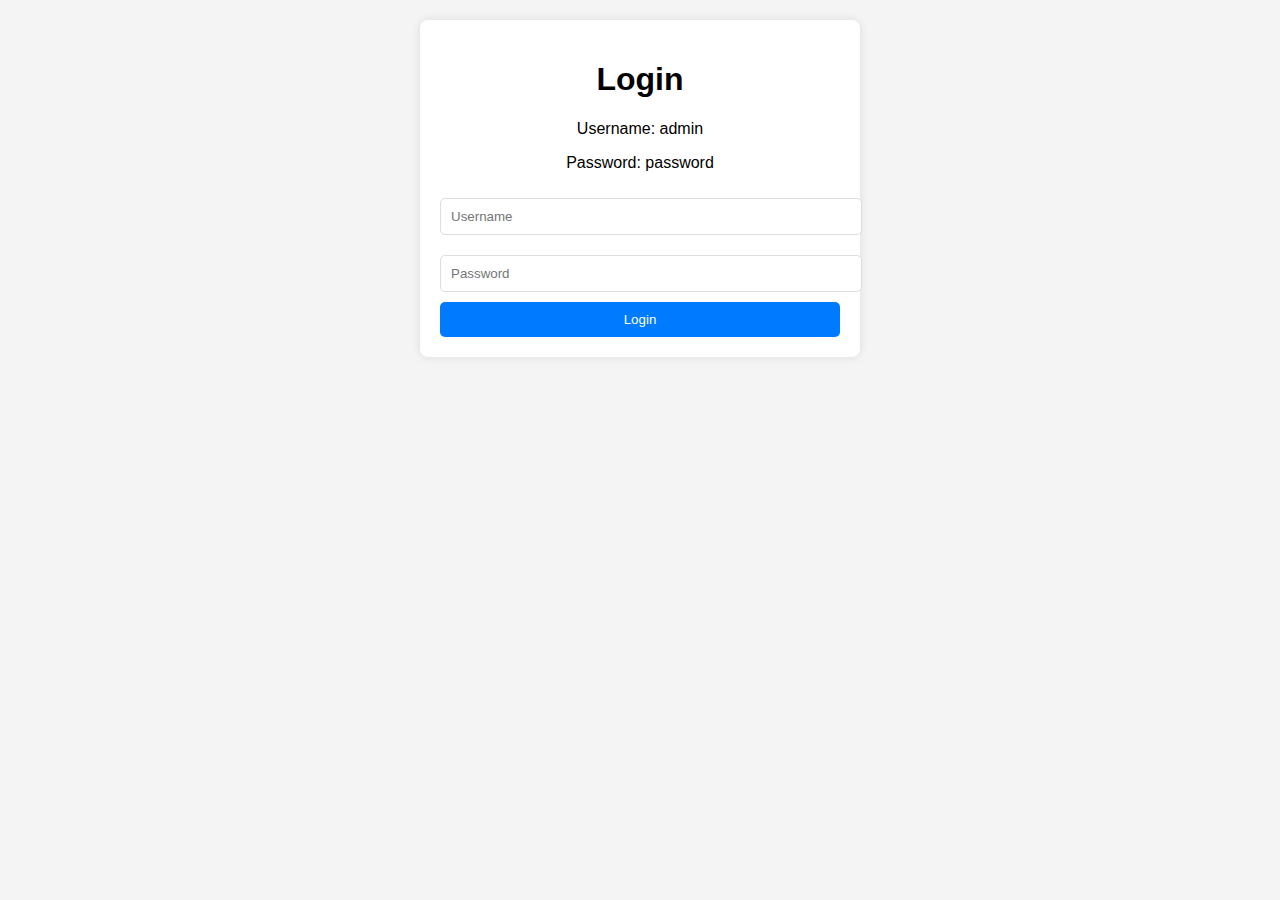
<file: index.html>
<!DOCTYPE html>
<html lang="en">
<head>
    <meta charset="UTF-8">
    <meta name="viewport" content="width=device-width, initial-scale=1.0">
    <title>Login - Attendance System</title>
    <style>
        body {
            font-family: Arial, sans-serif;
            margin: 20px;
            background-color: #f4f4f4;
        }
        .container {
            max-width: 400px;
            margin: auto;
            background: white;
            padding: 20px;
            border-radius: 8px;
            box-shadow: 0 0 10px rgba(0, 0, 0, 0.1);
            text-align: center;
        }
        h1 {
            text-align: center;
        }
        input {
            width: 100%;
            padding: 10px;
            margin: 10px 0;
            border: 1px solid #ddd;
            border-radius: 5px;
        }
        button {
            width: 100%;
            background-color: #007bff;
            color: white;
            padding: 10px;
            border: none;
            border-radius: 5px;
            cursor: pointer;
        }
        button:hover {
            background-color: #0056b3;
        }
    </style>
</head>
<body>
    <div class="container">
        <h1>Login</h1>
        <p>Username: admin</p>
        <p>Password: password</p>
        <form onsubmit="return loginUser()">
            <input type="text" id="username" placeholder="Username" required>
            <input type="password" id="password" placeholder="Password" required>
            <button type="submit">Login</button>
        </form>
    </div>

    <script>
        function loginUser() {
            let username = document.getElementById("username").value;
            let password = document.getElementById("password").value;
            
            if (username === "admin" && password === "password") {
                window.location.href = "Home.html";
            } else {
                alert("Invalid credentials! Try again.");
            }
            return false;
        }
    </script>
</body>
</html>
</file>
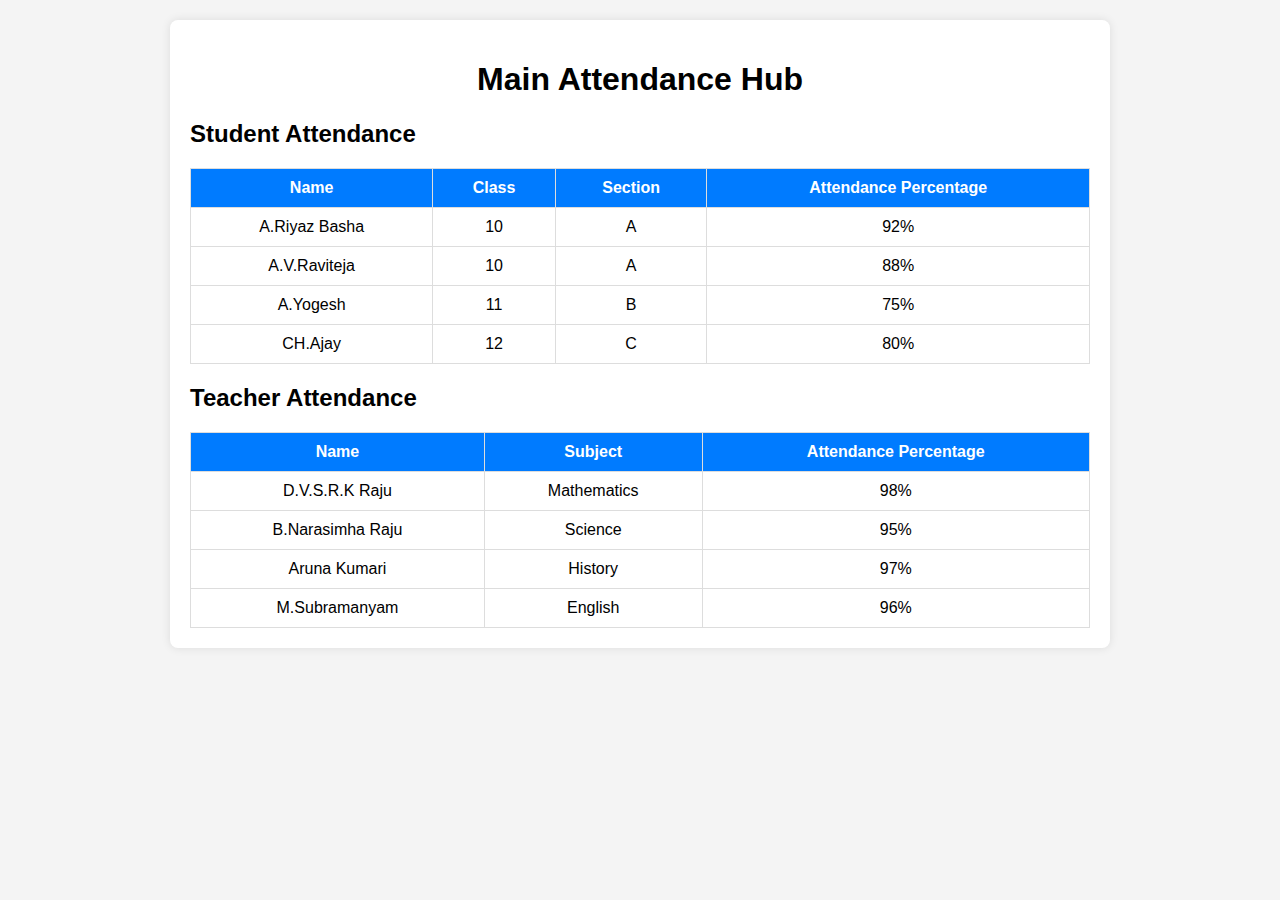
<file: attendance_hub.html>
<!DOCTYPE html>
<html lang="en">
<head>
    <meta charset="UTF-8">
    <meta name="viewport" content="width=device-width, initial-scale=1.0">
    <title>Main Attendance Hub</title>
    <style>
        body {
            font-family: Arial, sans-serif;
            margin: 20px;
            background-color: #f4f4f4;
        }
        .container {
            max-width: 900px;
            margin: auto;
            background: white;
            padding: 20px;
            border-radius: 8px;
            box-shadow: 0 0 10px rgba(0, 0, 0, 0.1);
        }
        h1 {
            text-align: center;
        }
        table {
            width: 100%;
            border-collapse: collapse;
            margin-top: 20px;
        }
        th, td {
            border: 1px solid #ddd;
            padding: 10px;
            text-align: center;
        }
        th {
            background-color: #007bff;
            color: white;
        }
    </style>
</head>
<body>
    <div class="container">
        <h1>Main Attendance Hub</h1>
        <h2>Student Attendance</h2>
        <table>
            <thead>
                <tr>
                    <th>Name</th>
                    <th>Class</th>
                    <th>Section</th>
                    <th>Attendance Percentage</th>
                </tr>
            </thead>
            <tbody>
                <tr>
                    <td>A.Riyaz Basha</td>
                    <td>10</td>
                    <td>A</td>
                    <td class="percentage">92%</td>
                </tr>
                <tr>
                    <td>A.V.Raviteja</td>
                    <td>10</td>
                    <td>A</td>
                    <td class="percentage">88%</td>
                </tr>
                <tr>
                    <td>A.Yogesh</td>
                    <td>11</td>
                    <td>B</td>
                    <td class="percentage">75%</td>
                </tr>
                <tr>
                    <td>CH.Ajay</td>
                    <td>12</td>
                    <td>C</td>
                    <td class="percentage">80%</td>
                </tr>
            </tbody>
        </table>
        
        <h2>Teacher Attendance</h2>
        <table>
            <thead>
                <tr>
                    <th>Name</th>
                    <th>Subject</th>
                    <th>Attendance Percentage</th>
                </tr>
            </thead>
            <tbody>
                <tr>
                    <td>D.V.S.R.K Raju</td>
                    <td>Mathematics</td>
                    <td class="percentage">98%</td>
                </tr>
                <tr>
                    <td>B.Narasimha Raju</td>
                    <td>Science</td>
                    <td class="percentage">95%</td>
                </tr>
                <tr>
                    <td>Aruna Kumari</td>
                    <td>History</td>
                    <td class="percentage">97%</td>
                </tr>
                <tr>
                    <td>M.Subramanyam</td>
                    <td>English</td>
                    <td class="percentage">96%</td>
                </tr>
            </tbody>
        </table>
    </div>
</body>
</html>
</file>
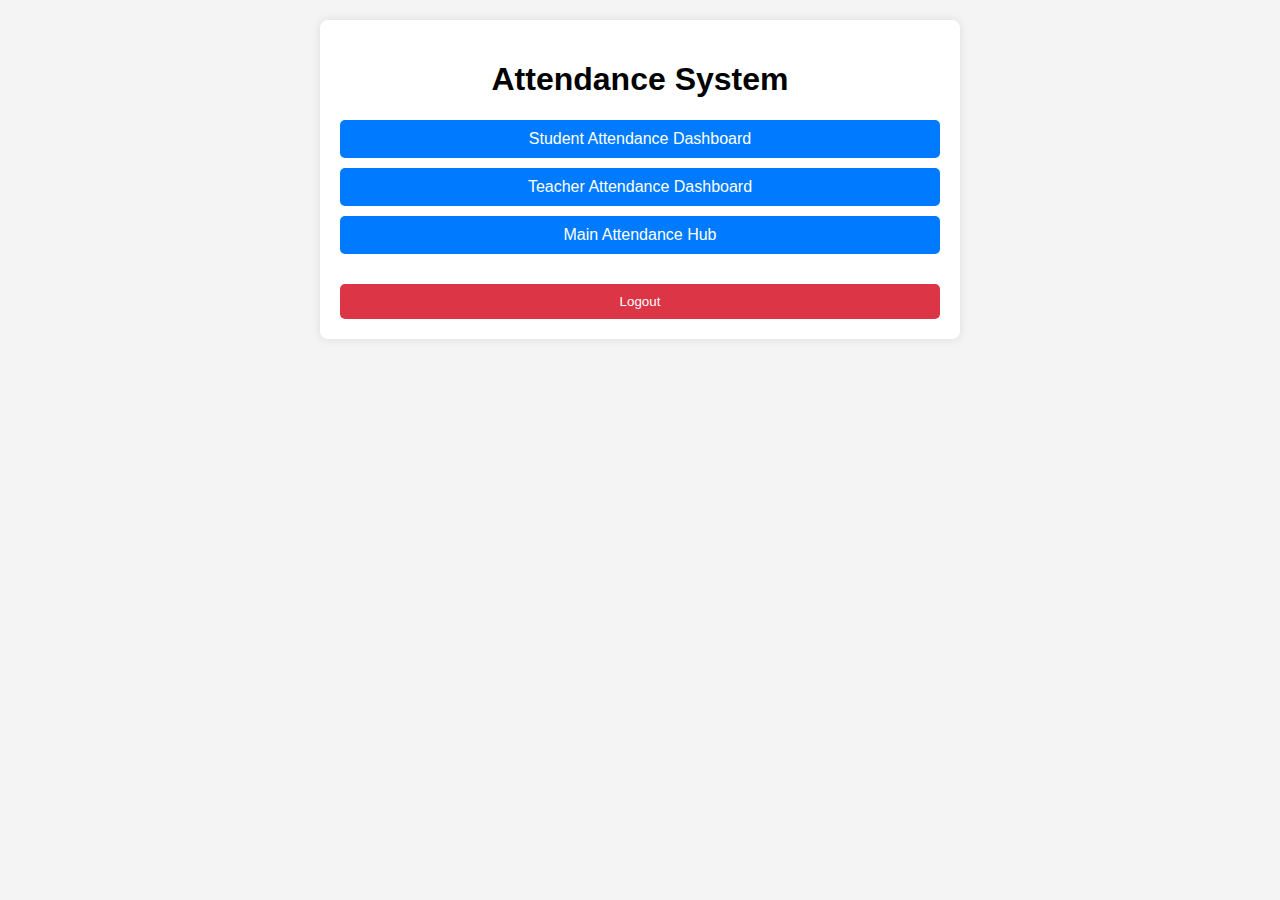
<file: Home.html>
<!DOCTYPE html>
<html lang="en">
<head>
    <meta charset="UTF-8">
    <meta name="viewport" content="width=device-width, initial-scale=1.0">
    <title>Attendance System</title>
    <style>
        body {
            font-family: Arial, sans-serif;
            margin: 20px;
            background-color: #f4f4f4;
        }
        .container {
            max-width: 600px;
            margin: auto;
            background: white;
            padding: 20px;
            border-radius: 8px;
            box-shadow: 0 0 10px rgba(0, 0, 0, 0.1);
            text-align: center;
        }
        h1 {
            text-align: center;
        }
        .nav {
            display: flex;
            flex-direction: column;
            gap: 10px;
            margin-top: 20px;
        }
        .nav a, .logout-btn {
            display: block;
            background-color: #007bff;
            color: white;
            padding: 10px;
            border-radius: 5px;
            text-decoration: none;
            text-align: center;
            cursor: pointer;
        }
        .nav a:hover, .logout-btn:hover {
            background-color: #0056b3;
        }
        .logout-btn {
            background-color: #dc3545;
            margin-top: 20px;
            border: none;
        }
        .logout-btn:hover {
            background-color: #c82333;
        }
    </style>
</head>
<body>
    <div class="container">
        <h1>Attendance System</h1>
        <div class="nav">
            <a href="student_dashboard.html">Student Attendance Dashboard</a>
            <a href="teacher_dashboard.html">Teacher Attendance Dashboard</a>
            <a href="attendance_hub.html">Main Attendance Hub</a>
            <button class="logout-btn" onclick="logout()">Logout</button>
        </div>
    </div>

    <script>
        function logout() {
            window.location.href = "index.html";
        }
    </script>
</body>
</html>
</file>
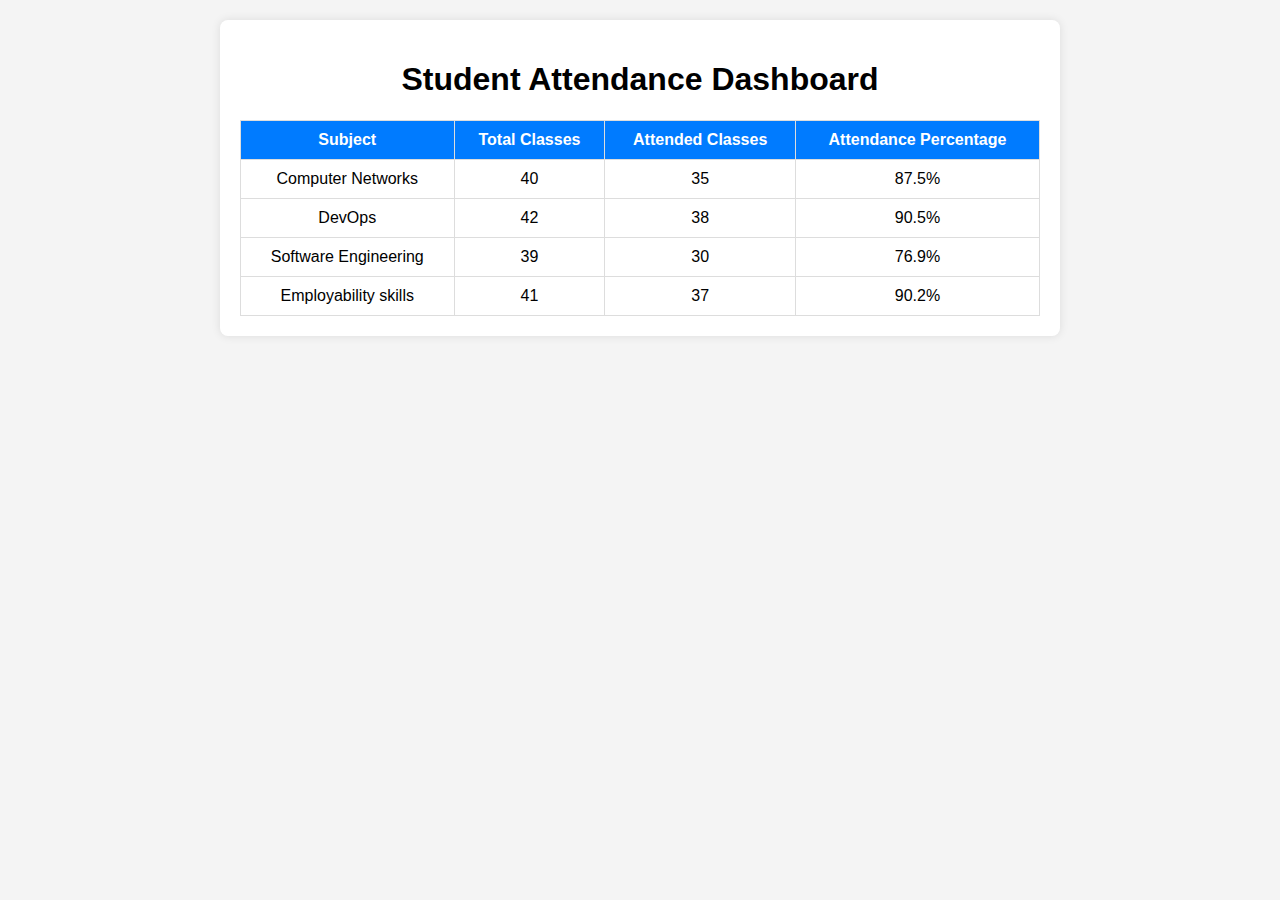
<file: student_dashboard.html>
<!DOCTYPE html>
<html lang="en">
<head>
    <meta charset="UTF-8">
    <meta name="viewport" content="width=device-width, initial-scale=1.0">
    <title>Student Attendance Dashboard</title>
    <style>
        body {
            font-family: Arial, sans-serif;
            margin: 20px;
            background-color: #f4f4f4;
        }
        .container {
            max-width: 800px;
            margin: auto;
            background: white;
            padding: 20px;
            border-radius: 8px;
            box-shadow: 0 0 10px rgba(0, 0, 0, 0.1);
        }
        h1 {
            text-align: center;
        }
        table {
            width: 100%;
            border-collapse: collapse;
            margin-top: 20px;
        }
        th, td {
            border: 1px solid #ddd;
            padding: 10px;
            text-align: center;
        }
        th {
            background-color: #007bff;
            color: white;
        }
        .btn {
            background-color: #28a745;
            color: white;
            border: none;
            padding: 5px 10px;
            cursor: pointer;
            border-radius: 5px;
        }
        .btn:hover {
            background-color: #218838;
        }
    </style>
</head>
<body>
    <div class="container">
        <h1>Student Attendance Dashboard</h1>
        <table>
            <thead>
                <tr>
                    <th>Subject</th>
                    <th>Total Classes</th>
                    <th>Attended Classes</th>
                    <th>Attendance Percentage</th>
                </tr>
            </thead>
            <tbody id="attendanceTable">
                <tr>
                    <td>Computer Networks</td>
                    <td>40</td>
                    <td>35</td>
                    <td class="percentage">87.5%</td>
                </tr>
                <tr>
                    <td>DevOps</td>
                    <td>42</td>
                    <td>38</td>
                    <td class="percentage">90.5%</td>
                </tr>
                <tr>
                    <td>Software Engineering</td>
                    <td>39</td>
                    <td>30</td>
                    <td class="percentage">76.9%</td>
                </tr>
                <tr>
                    <td>Employability skills</td>
                    <td>41</td>
                    <td>37</td>
                    <td class="percentage">90.2%</td>
                </tr>
            </tbody>
        </table>
    </div>
</body>
</html>
</file>
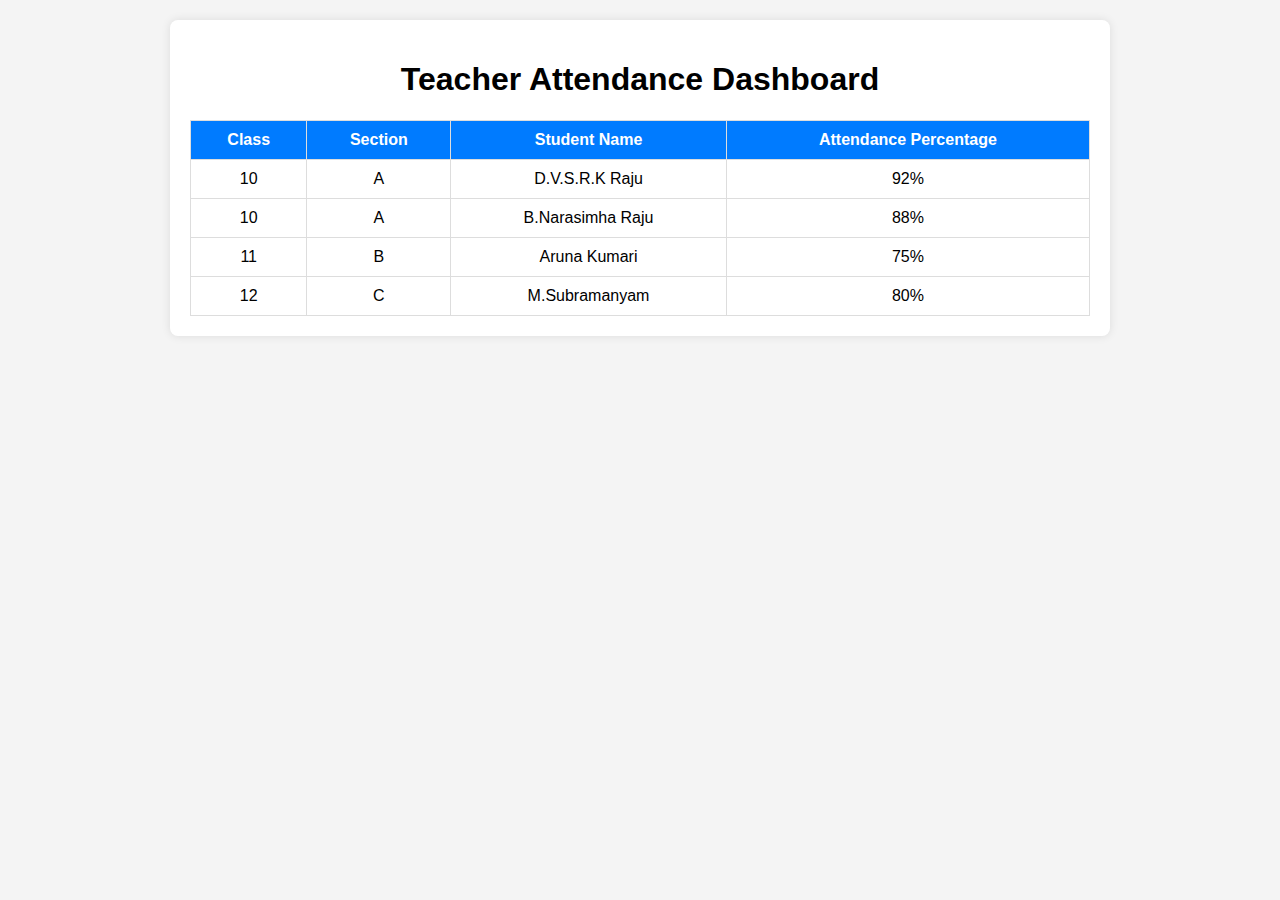
<file: teacher_dashboard.html>
<!DOCTYPE html>
<html lang="en">
<head>
    <meta charset="UTF-8">
    <meta name="viewport" content="width=device-width, initial-scale=1.0">
    <title>Teacher Attendance Dashboard</title>
    <style>
        body {
            font-family: Arial, sans-serif;
            margin: 20px;
            background-color: #f4f4f4;
        }
        .container {
            max-width: 900px;
            margin: auto;
            background: white;
            padding: 20px;
            border-radius: 8px;
            box-shadow: 0 0 10px rgba(0, 0, 0, 0.1);
        }
        h1 {
            text-align: center;
        }
        table {
            width: 100%;
            border-collapse: collapse;
            margin-top: 20px;
        }
        th, td {
            border: 1px solid #ddd;
            padding: 10px;
            text-align: center;
        }
        th {
            background-color: #007bff;
            color: white;
        }
    </style>
</head>
<body>
    <div class="container">
        <h1>Teacher Attendance Dashboard</h1>
        <table>
            <thead>
                <tr>
                    <th>Class</th>
                    <th>Section</th>
                    <th>Student Name</th>
                    <th>Attendance Percentage</th>
                </tr>
            </thead>
            <tbody id="teacherAttendanceTable">
                <tr>
                    <td>10</td>
                    <td>A</td>
                    <td>D.V.S.R.K Raju</td>
                    <td class="percentage">92%</td>
                </tr>
                <tr>
                    <td>10</td>
                    <td>A</td>
                    <td>B.Narasimha Raju</td>
                    <td class="percentage">88%</td>
                </tr>
                <tr>
                    <td>11</td>
                    <td>B</td>
                    <td>Aruna Kumari</td>
                    <td class="percentage">75%</td>
                </tr>
                <tr>
                    <td>12</td>
                    <td>C</td>
                    <td>M.Subramanyam</td>
                    <td class="percentage">80%</td>
                </tr>
            </tbody>
        </table>
    </div>
</body>
</html>
</file>
